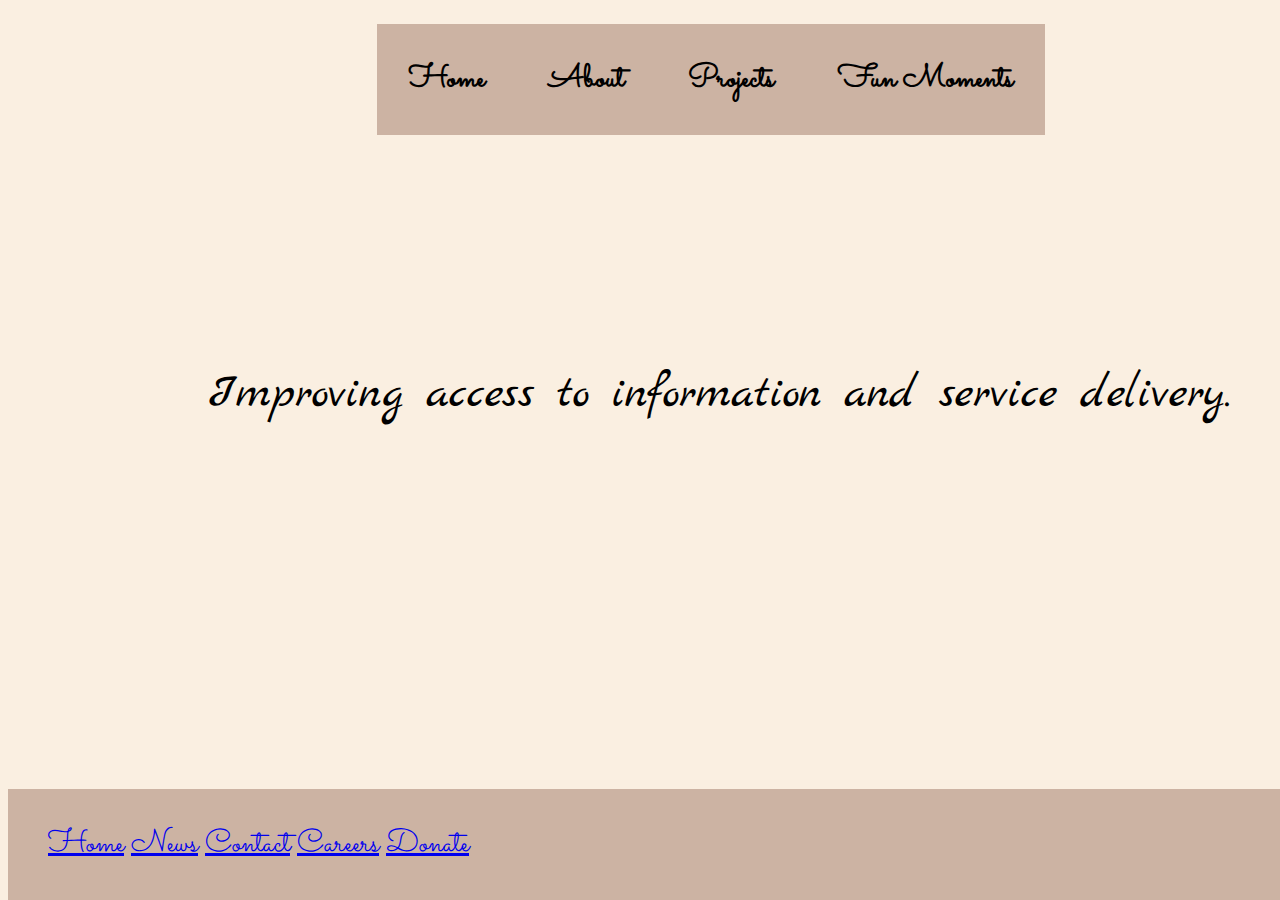
<file: index.html>
<!DOCTYPE html>
<html lang="en">
  <head>
    <meta charset="UTF-8" />
    <meta name="viewport" content="width=device-width, initial-scale=1.0" />
    <meta http-equiv="X-UA-Compatible" content="ie=edge" />
    <title>Portfolio Landing Page</title>
    <link href="styles.css" rel="stylesheet" type="text/css" />
    <link
      href="https://fonts.googleapis.com/css?family=Marck+Script&display=swap"
      rel="stylesheet"
    />
    <link
      href="https://fonts.googleapis.com/css?family=Sacramento&display=swap"
      rel="stylesheet"
    />
  </head>
  <body id="one">
    <div class="topnav">
      <ul type="none">
        <li><a href="index.html">Home</a></li> 
        <li><a href="about.html">About</a></li>
        <li><a href="project.html">Projects</a></li>
        <li><a href="moments.html">Fun Moments</a></li>
      </ul>
    </div>
    <div class="bimage">
      <!--<img src="https://bit.ly/2p21JeL"/>-->
      <div>
        <p class="first">
          Improving access to information and service delivery.
        </p>
      </div>
    </div>
  </body>
  <div class="navbar">
    <ul type="none">
      <a href="#home">Home</a>
      <a href="#news">News</a>
      <a href="#contact">Contact</a>
      <a href="#careers">Careers</a>
      <a href="#donate">Donate</a>
    </ul>
  </div>
</html>
</file>
<file: styles.css>
#one {
  background-color: rgb(250, 239, 225);
  background-image: url(https://bit.ly/2Eq3Hdc);
  background-repeat: no-repeat;
  background-size:cover ;

}
#two {
background-color: rgb(250, 239, 225);
}
#three {
  background-color: rgb(250, 239, 225);
}
.topnav {
  width: auto;
  margin: 0px;
  overflow: hidden;

  padding: 0px;
  padding-left: 26%;
  background-image: url(https://bit.ly/31rspTb);
  background-size: contain;
}
.topnav a {
  text-decoration: none;
  font-size: 2rem;
  font-family: 'Sacramento', cursive;
  font-weight: bold;
  color: black;
  background-color: rgb(204, 179, 163);
  display: block;
  float: left;
  padding: 2rem;
}
/*.bimage > img {
        margin-top:60px;
        margin-left:400px
    }*/
.first {
  font-size: 3em;
  font-family: 'Marck Script', cursive;
  margin-top:230px;
  margin-left:200px;
  


}
/* .aimage {
    display: flex;
    width: 400px;
    height: 400px;
    position: relative;
    overflow: hidden;
    border-radius: 50%;
    margin-top: 60px;
    margin-left: 200px;
}
.second {
    margin-top: 200px;
    margin-left: 60px;
    font-size: 1.5em;
} */
.parent {
    /* width: 100%; */
    height: 100vh;
}
.aimage {
    float: left;
    width: 400px;
    height: 400px;
    position: relative;
    overflow: hidden;
    border-radius: 50%;
    margin-top: 60px;
    margin-left: 200px;
}
.second {
    float: right;
    font-size: 1.3em;
    font-family: 'Architects Daughter', cursive;
    width: 49%;
}
.second h2 {
    margin-right: 50%; 
    margin-top: 100px;
}
.work{
    color:chocolate;
}
.opening {
  margin-top:40px;
  font-size: 2rem;
  font-family: 'Jomolhari', serif;
  text-align: center;
}

.projects{
  clear: both;
  display: table;
  content: "";
}
.column{
  float: left;
  padding: 50px;
  font-family: 'Source Code Pro', monospace;
  font-size: 1.3rem;
  text-align: center;
}
.navbar{
  text-decoration: none;
  font-size: 2rem;
  font-family: 'Sacramento', cursive;
  color: black;
  background-color: rgb(204, 179, 163);
  display: block;
  float: center;
position:fixed;
width:100%;
  bottom:0%;
}
</file>
